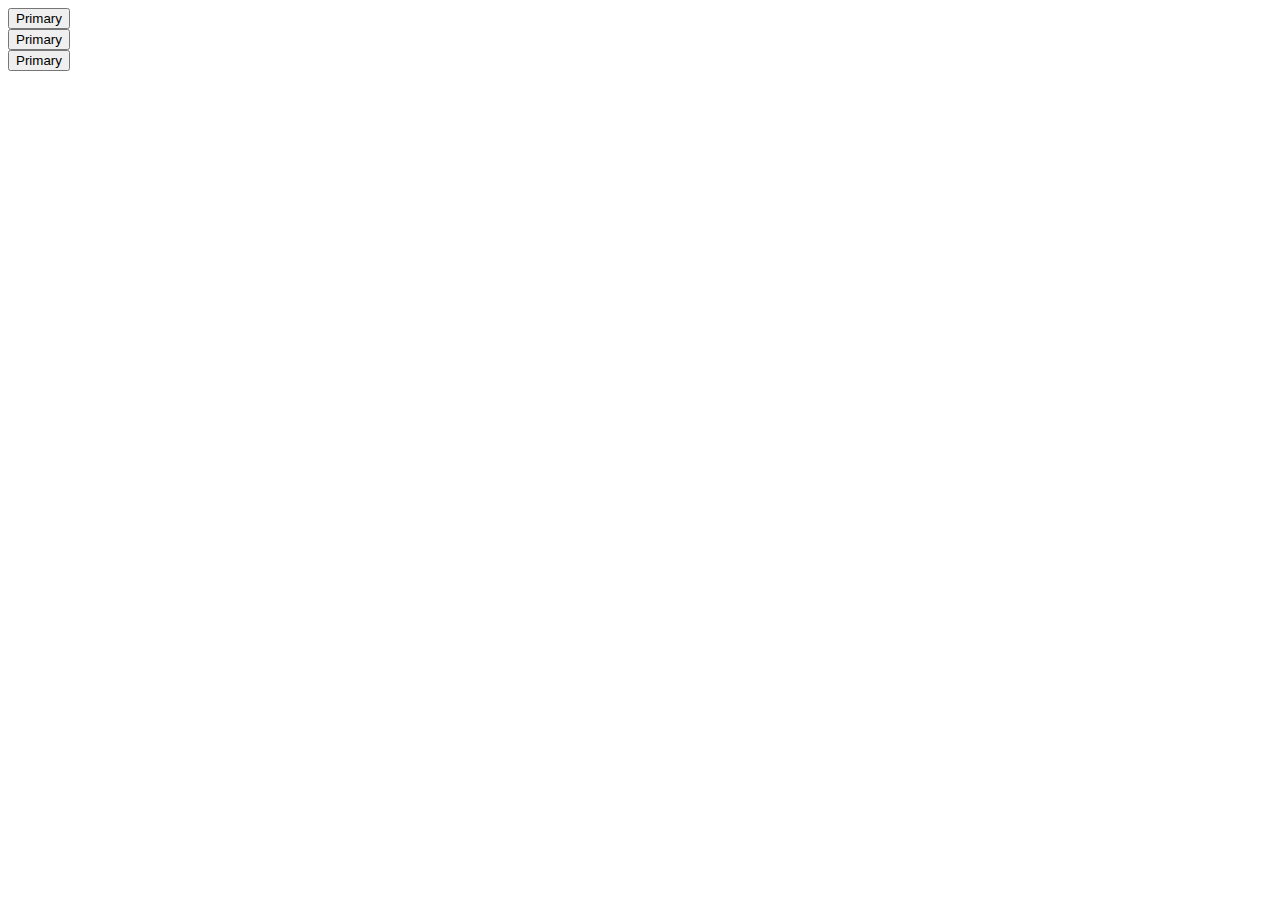
<file: treinando/index.html>
<!DOCTYPE html>
<html lang="pt-br">
<head>
    <meta charset="UTF-8">
    <meta http-equiv="X-UA-Compatible" content="IE=edge">
    <meta name="viewport" content="width=device-width, initial-scale=1.0">
    <title>treinos</title>
    <link href="https://cdn.jsdelivr.net/npm/bootstrap@5.3.1/dist/css/bootstrap.min.css" rel="stylesheet" integrity="sha384-4bw+/aepP/YC94hEpVNVgiZdgIC5+VKNBQNGCHeKRQN+PtmoHDEXuppvnDJzQIu9" crossorigin="anonymous">
   


    <script>
        function add(){
            const botao1 = document.getElementById("botao1")
            const botao2 = document.getElementById("botao2")
            const botao3 = document.getElementById("botao3")

            


        }
    </script>
</head>
<body>
        <div class="row">
            <div class="col"><button type="button" class="btn btn-primary" id="botao1">Primary</button></div>
            <div class="col"><button type="button" class="btn btn-primary" id="botao2">Primary</button></div>
            <div class="col"><button type="button" class="btn btn-primary" id="botao3">Primary</button></div>
        </div>
        <div class="row">

        </div>
</body>
</html>
</file>
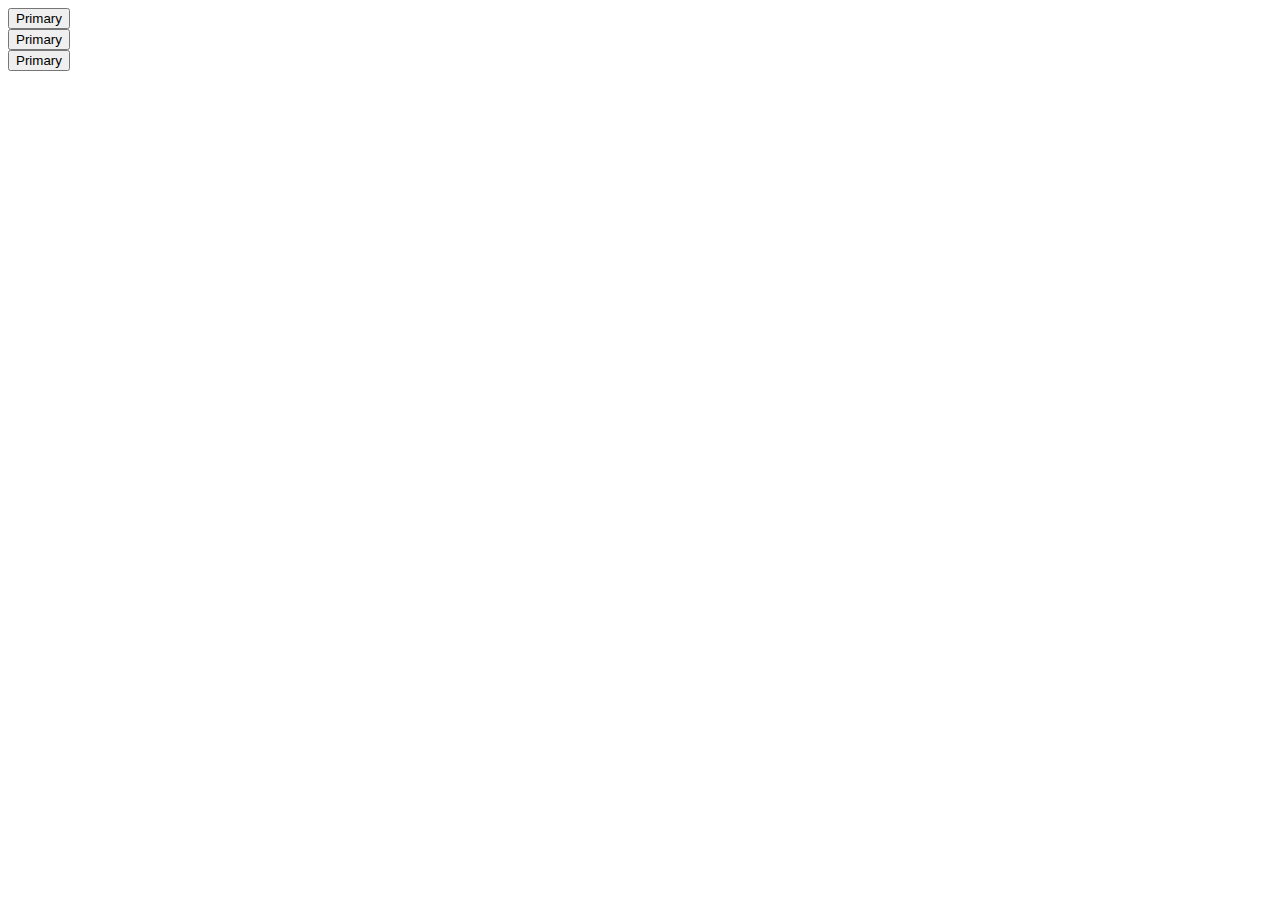
<file: treinando/1-add botao.html>
<!DOCTYPE html>
<html lang="pt-br">
<head>
    <meta charset="UTF-8">
    <meta http-equiv="X-UA-Compatible" content="IE=edge">
    <meta name="viewport" content="width=device-width, initial-scale=1.0">
    <title>treinos</title>
    <link href="https://cdn.jsdelivr.net/npm/bootstrap@5.3.1/dist/css/bootstrap.min.css" rel="stylesheet" integrity="sha384-4bw+/aepP/YC94hEpVNVgiZdgIC5+VKNBQNGCHeKRQN+PtmoHDEXuppvnDJzQIu9" crossorigin="anonymous">
   


    <script>
        function add(){
            const botao1 = document.getElementById("botao1")
            const botao2 = document.getElementById("botao2")
            const botao3 = document.getElementById("botao3")
            const linhas = document.getElementById("newrow")

            const NewButton = document.createElement("button")
            
            NewButton.textContent = "novo botão"
          
            linhas.appendChild(NewButton)    



            


        }

        

    </script>
</head>
<body>
        <div class="row">
            <div class="col"><button type="button" class="btn btn-primary" id="botao1" onclick="add()">Primary</button></div>
            <div class="col"><button type="button" class="btn btn-primary" id="botao2">Primary</button></div>
            <div class="col"><button type="button" class="btn btn-primary" id="botao3">Primary</button></div>
        </div>
        <div class="row" id="ne">
            <div class="col" id="newrow" ></div>
            <div class="col"></div>
            <div class="col"></div>
        </div>
</body>
</html>
</file>
